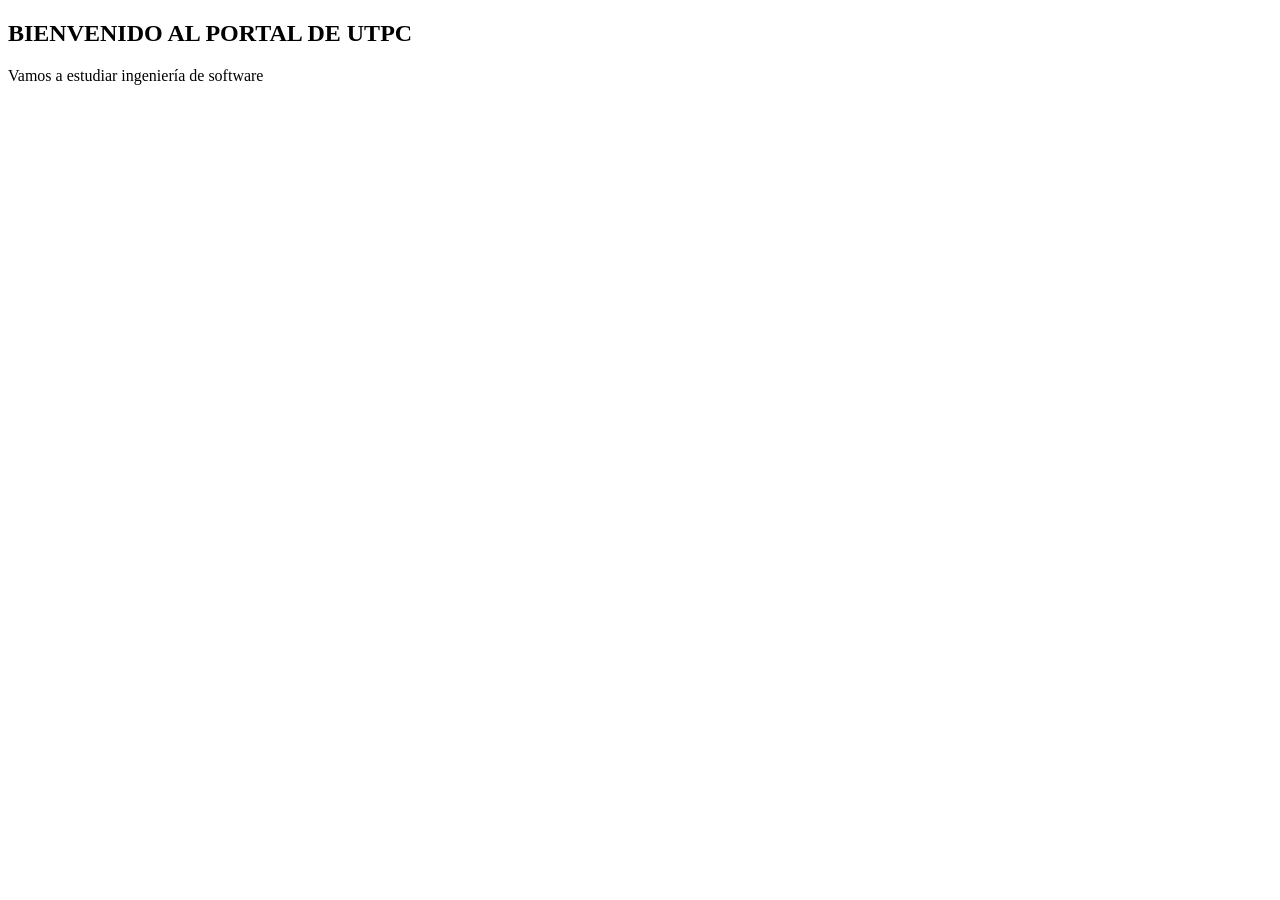
<file: index.html>
<!DOCTYPE html>
<html lang="en">
<head>
    <meta charset="UTF-8">
    <meta name="viewport" content="width=device-width, initial-scale=1.0">
    <title>Portal de UTPC

    </title>
</head>
<body>
    <H2>BIENVENIDO AL PORTAL DE UTPC</H2>
    <P>Vamos a estudiar ingeniería de software </P>
    
</body>
</html>
</file>
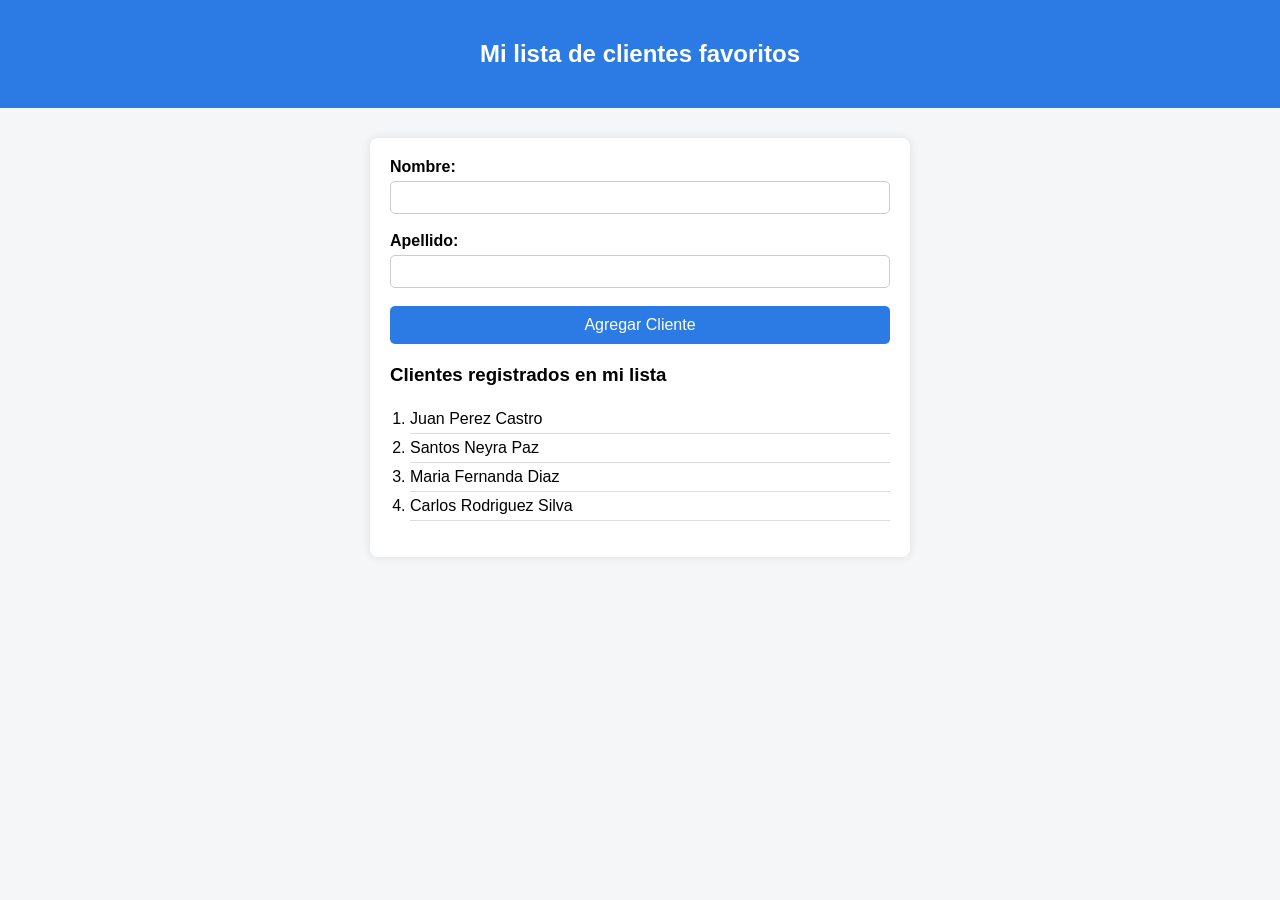
<file: reporte.html>
<!DOCTYPE html>
<html lang="es">
<head>
    <meta charset="UTF-8">
    <meta name="viewport" content="width=device-width, initial-scale=1.0">
    <title>Mis Clientes</title>
    <link rel="stylesheet" href="clientes.css">
</head>

<body>

    <header>
        <h2>Mi lista de clientes favoritos</h2>
    </header>

    <main>
        <form>
            <label for="nombre">Nombre:</label><br>
            <input type="text" id="nombre" name="nombre" required><br><br>

            <label for="apellido">Apellido:</label><br>
            <input type="text" id="apellido" name="apellido" required><br><br>

            <input type="submit" value="Agregar Cliente">
        </form>

        <h3>Clientes registrados en mi lista</h3>
        <ol>
            <li>Juan Perez Castro</li>
            <li>Santos Neyra Paz</li>
            <li>Maria Fernanda Diaz</li>
            <li>Carlos Rodriguez Silva</li>
        </ol>
    </main>

</body>
</html>
</file>
<file: clientes.css>
/* Estilo general */
body {
    font-family: Arial, Helvetica, sans-serif;
    background-color: #f4f6f8;
    margin: 0;
    padding: 0;
}

/* Encabezado */
header {
    background-color: #2c7be5;
    color: white;
    padding: 20px;
    text-align: center;
}

/* Contenido principal */
main {
    width: 90%;
    max-width: 500px;
    margin: 30px auto;
    background: white;
    padding: 20px;
    border-radius: 8px;
    box-shadow: 0 0 10px rgba(0, 0, 0, 0.1);
}

/* Formulario */
form {
    margin-bottom: 20px;
}

label {
    font-weight: bold;
}

input[type="text"] {
    width: 100%;
    padding: 8px;
    margin-top: 5px;
    box-sizing: border-box;
    border-radius: 5px;
    border: 1px solid #ccc;
}

/* Botón */
input[type="submit"] {
    background-color: #2c7be5;
    color: white;
    border: none;
    padding: 10px;
    width: 100%;
    border-radius: 5px;
    cursor: pointer;
    font-size: 16px;
}

input[type="submit"]:hover {
    background-color: #1a68d1;
}

/* Lista de clientes */
ol {
    padding-left: 20px;
}

ol li {
    padding: 5px 0;
    border-bottom: 1px solid #ddd;
}
</file>
